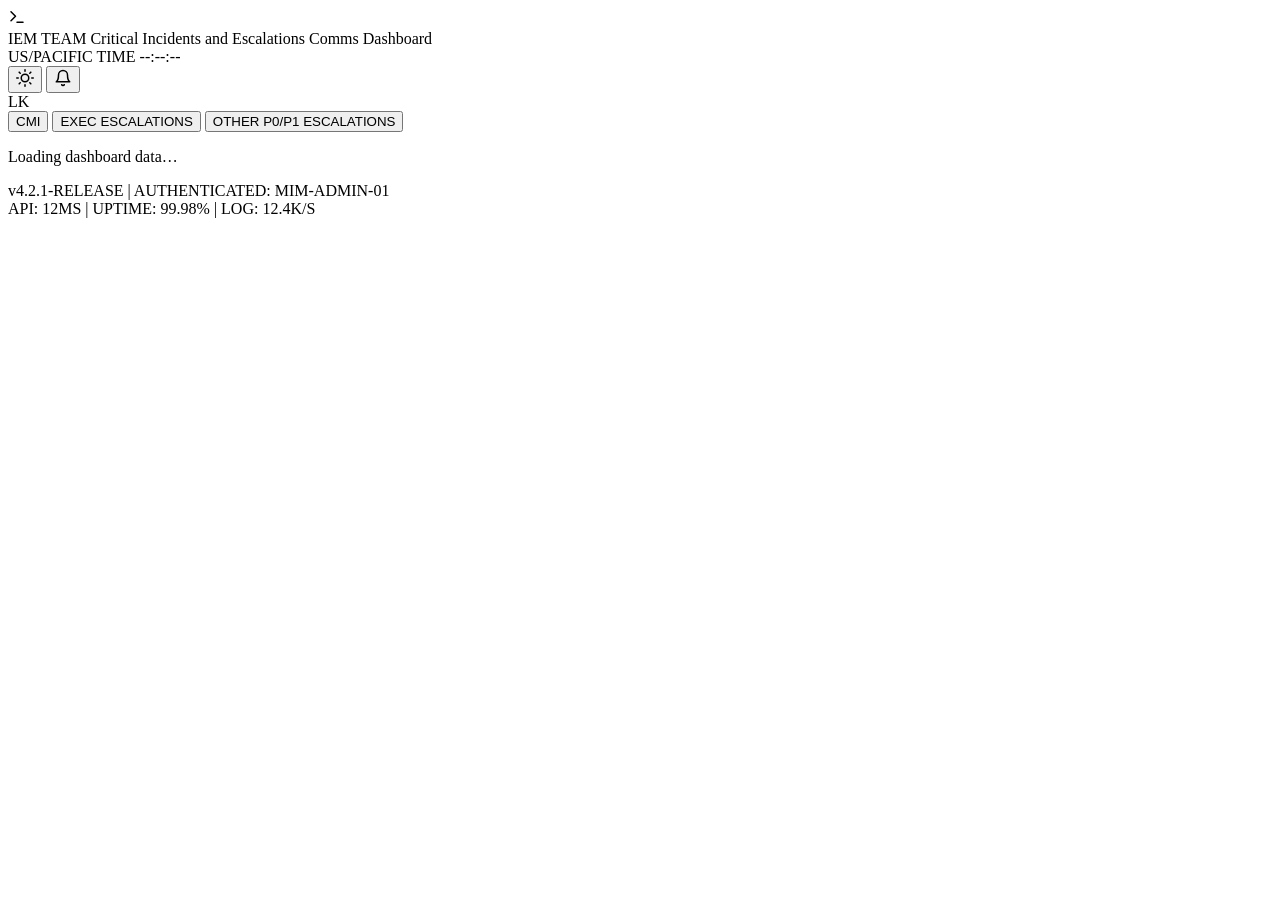
<file: cloud-major-incident-dashboard/gas/Index.html>
<!DOCTYPE html>
<html lang="en">
<head>
  <meta charset="UTF-8" />
  <meta name="viewport" content="width=device-width, initial-scale=1.0" />
  <title>Critical Incidents and Escalations Comms Dashboard</title>
  <?!= include('Styles') ?>
</head>
<body class="theme-dark" data-theme="dark">

  <!-- ── TOP NAV ───────────────────────────────────────────────────────── -->
  <nav class="topnav" role="banner">
    <div class="topnav-left">
      <div class="logo-block" aria-hidden="true">
        <svg width="18" height="18" viewBox="0 0 24 24" fill="none" stroke="currentColor" stroke-width="2" stroke-linecap="round" stroke-linejoin="round"><polyline points="4 17 10 11 4 5"/><line x1="12" y1="19" x2="20" y2="19"/></svg>
      </div>
      <div class="title-block">
        <span class="team-label">IEM TEAM</span>
        <span class="dashboard-title">Critical Incidents and Escalations Comms Dashboard</span>
      </div>
    </div>
    <div class="topnav-right">
      <div class="clock-block" aria-live="polite" aria-label="US Pacific Time">
        <span class="clock-label">US/PACIFIC TIME</span>
        <span class="clock-value" id="clock">--:--:--</span>
      </div>
      <button class="icon-btn theme-toggle" id="themeToggleBtn" aria-label="Toggle colour theme" title="Toggle theme">
        <svg id="themeIconDark" width="18" height="18" viewBox="0 0 24 24" fill="none" stroke="currentColor" stroke-width="2" stroke-linecap="round" stroke-linejoin="round"><circle cx="12" cy="12" r="5"/><line x1="12" y1="1" x2="12" y2="3"/><line x1="12" y1="21" x2="12" y2="23"/><line x1="4.22" y1="4.22" x2="5.64" y2="5.64"/><line x1="18.36" y1="18.36" x2="19.78" y2="19.78"/><line x1="1" y1="12" x2="3" y2="12"/><line x1="21" y1="12" x2="23" y2="12"/><line x1="4.22" y1="19.78" x2="5.64" y2="18.36"/><line x1="18.36" y1="5.64" x2="19.78" y2="4.22"/></svg>
        <svg id="themeIconLight" width="18" height="18" viewBox="0 0 24 24" fill="none" stroke="currentColor" stroke-width="2" stroke-linecap="round" stroke-linejoin="round" style="display:none"><path d="M21 12.79A9 9 0 1 1 11.21 3 7 7 0 0 0 21 12.79z"/></svg>
      </button>
      <button class="icon-btn notif-btn" aria-label="Notifications" title="Notification Center">
        <svg width="18" height="18" viewBox="0 0 24 24" fill="none" stroke="currentColor" stroke-width="2" stroke-linecap="round" stroke-linejoin="round"><path d="M18 8A6 6 0 0 0 6 8c0 7-3 9-3 9h18s-3-2-3-9"/><path d="M13.73 21a2 2 0 0 1-3.46 0"/></svg>
        <span class="notif-dot" aria-hidden="true"></span>
      </button>
      <div class="avatar" title="Logged in as Likitha (LK)" aria-label="User: Likitha">LK</div>
    </div>
  </nav>

  <!-- ── TAB BAR ───────────────────────────────────────────────────────── -->
  <div class="tabbar" role="tablist" aria-label="Dashboard sections">
    <button class="tab active" role="tab" aria-selected="true"  data-tab="CMI"                    id="tab-CMI">CMI</button>
    <button class="tab"        role="tab" aria-selected="false" data-tab="EXEC_ESCALATIONS"        id="tab-EXEC">EXEC ESCALATIONS</button>
    <button class="tab"        role="tab" aria-selected="false" data-tab="OTHER_P0_P1_ESCALATIONS" id="tab-OTHER">OTHER P0/P1 ESCALATIONS</button>
  </div>

  <!-- ── MAIN ──────────────────────────────────────────────────────────── -->
  <main class="main-content" role="main">

    <!-- Loading state -->
    <div id="loadingState" class="state-panel" role="status" aria-live="polite">
      <div class="spinner" aria-hidden="true"></div>
      <p>Loading dashboard data…</p>
    </div>

    <!-- Error state -->
    <div id="errorState" class="state-panel" style="display:none" role="alert">
      <svg width="40" height="40" viewBox="0 0 24 24" fill="none" stroke="currentColor" stroke-width="1.5" stroke-linecap="round" stroke-linejoin="round" aria-hidden="true"><path d="M10.29 3.86L1.82 18a2 2 0 001.71 3h16.94a2 2 0 001.71-3L13.71 3.86a2 2 0 00-3.42 0z"/><line x1="12" y1="9" x2="12" y2="13"/><line x1="12" y1="17" x2="12.01" y2="17"/></svg>
      <p id="errorMsg">Failed to load data.</p>
      <button class="btn-secondary" onclick="loadDashboard()">Retry</button>
    </div>

    <!-- Dashboard (shown after data loads) -->
    <div id="dashboardContent" style="display:none">

      <!-- ── CMI TAB ─────────────────────────────────────────────────── -->
      <div class="tab-panel" id="panel-CMI" role="tabpanel" aria-labelledby="tab-CMI">
        <!-- Active banner -->
        <section class="banner" id="cmi-banner">
          <div class="banner-bg-icon" aria-hidden="true">
            <svg width="140" height="140" viewBox="0 0 24 24" fill="none" stroke="currentColor" stroke-width="1" stroke-linecap="round" stroke-linejoin="round"><path d="M12 22s8-4 8-10V5l-8-3-8 3v7c0 6 8 10 8 10z"/></svg>
          </div>
          <div class="banner-inner">
            <div class="banner-meta">
              <span class="badge badge-red">Critical Active</span>
              <span class="mono text-xs muted">Duration: 0h 45m</span>
            </div>
            <h2 class="banner-title" id="cmi-banner-title">—</h2>
            <div class="banner-actions">
              <a href="http://go/ocm-panic" target="_blank" rel="noopener noreferrer" class="btn-primary">Join War Room</a>
              <a href="https://pantheon.corp.google.com/servicehealth/incidents" target="_blank" rel="noopener noreferrer" class="btn-outline">Personalized Service Health (PSH)</a>
            </div>
          </div>
        </section>

        <div class="grid-layout">
          <div class="col-main">
            <!-- Incident table: CMI -->
            <section class="card">
              <div class="card-header">
                <span class="section-label">Cloud Major Incident</span>
                <div class="header-pills">
                  <span class="pill">ALL</span>
                  <span class="pill pill-red">CRITICAL</span>
                </div>
              </div>
              <div class="table-wrap">
                <table class="incident-table" aria-label="CMI incidents">
                  <thead><tr>
                    <th>OMG ID</th>
                    <th>Severity</th>
                    <th>Status</th>
                    <th>Service Name</th>
                    <th>Regions/Zone</th>
                    <th class="text-right">CMI Updates</th>
                  </tr></thead>
                  <tbody id="cmi-tbody"></tbody>
                </table>
              </div>
            </section>

            <!-- Comms blast panel (CMI) -->
            <div id="cmi-comms-panel"></div>
          </div>

          <aside class="col-aside">
            <!-- On-call cards -->
            <section class="card" id="oncall-panel-cmi">
              <div class="card-header"><span class="section-label">Primary Response Roster</span></div>
              <div id="oncall-roster-cmi" class="oncall-roster"></div>
            </section>
            <!-- Case metrics -->
            <section class="card metrics-card">
              <div class="metric-row">
                <span class="metric-label"># Cases Enterprise/Platinum</span>
                <div class="metric-values">
                  <span class="metric-num">0</span><span class="metric-unit">GCP</span>
                  <span class="divider"></span>
                  <span class="metric-num">0</span><span class="metric-unit">GWS</span>
                </div>
              </div>
              <div class="metric-row">
                <span class="metric-label"># Cases Total</span>
                <div class="metric-values">
                  <span class="metric-num">0</span><span class="metric-unit">GCP</span>
                  <span class="divider"></span>
                  <span class="metric-num">0</span><span class="metric-unit">GWS</span>
                </div>
              </div>
            </section>
            <!-- Impacted customers -->
            <div id="cmi-customers-panel"></div>
          </aside>
        </div>
      </div>

      <!-- ── EXEC ESCALATIONS TAB ────────────────────────────────────── -->
      <div class="tab-panel" id="panel-EXEC_ESCALATIONS" role="tabpanel" aria-labelledby="tab-EXEC" style="display:none">
        <div class="subheader">
          <span class="section-label">P0 ACTIVE EXEC ESC.</span>
          <span class="pill">ALL</span>
        </div>

        <div class="grid-layout">
          <div class="col-main">
            <section class="card">
              <div class="table-wrap">
                <table class="incident-table" aria-label="Exec escalation incidents">
                  <thead><tr>
                    <th>Requesting POC</th>
                    <th>IEM Bug/Vector Case</th>
                    <th>Product Area</th>
                    <th>Status</th>
                    <th>Customer Name</th>
                    <th>Issue Details</th>
                    <th class="text-right">Exec Updates</th>
                  </tr></thead>
                  <tbody id="exec-tbody"></tbody>
                </table>
              </div>
            </section>
            <div id="exec-comms-panel"></div>
          </div>

          <aside class="col-aside">
            <!-- On-call contact cards -->
            <section class="card">
              <div class="card-header"><span class="section-label">On-Call Contacts</span></div>
              <div id="oncall-roster-exec" class="oncall-roster"></div>
            </section>
          </aside>
        </div>
      </div>

      <!-- ── OTHER P0/P1 ESCALATIONS TAB ────────────────────────────── -->
      <div class="tab-panel" id="panel-OTHER_P0_P1_ESCALATIONS" role="tabpanel" aria-labelledby="tab-OTHER" style="display:none">
        <div class="subheader">
          <span class="section-label">OTHER P0/P1 ESCALATIONS</span>
          <span class="pill">ALL</span>
        </div>

        <div class="grid-layout">
          <div class="col-main">
            <section class="card">
              <div class="table-wrap">
                <table class="incident-table" aria-label="Other P0/P1 escalations">
                  <thead><tr>
                    <th>Requesting POC</th>
                    <th>IEM Bug/Vector Case</th>
                    <th>Product Area</th>
                    <th>Status</th>
                    <th>Customer Name</th>
                    <th>Issue Details</th>
                    <th class="text-right">Updates</th>
                  </tr></thead>
                  <tbody id="other-tbody"></tbody>
                </table>
              </div>
            </section>
            <div id="other-comms-panel"></div>
          </div>
          <aside class="col-aside">
            <section class="card">
              <div class="card-header"><span class="section-label">On-Call Contacts</span></div>
              <div id="oncall-roster-other" class="oncall-roster"></div>
            </section>
          </aside>
        </div>
      </div>

    </div><!-- /dashboardContent -->
  </main>

  <!-- ── FOOTER ────────────────────────────────────────────────────────── -->
  <footer class="footer" role="contentinfo">
    <div class="footer-left" id="footer-left">v4.2.1-RELEASE | AUTHENTICATED: MIM-ADMIN-01</div>
    <div class="footer-right" id="footer-right">API: 12MS | UPTIME: 99.98% | LOG: 12.4K/S</div>
  </footer>

  <!-- ── COMMS LOG MODAL ────────────────────────────────────────────────── -->
  <div class="modal-backdrop" id="logModalBackdrop" aria-hidden="true" style="display:none" role="dialog" aria-modal="true" aria-labelledby="modalTitle">
    <div class="modal">
      <div class="modal-header">
        <h3 class="modal-title" id="modalTitle">Comms Log</h3>
        <button class="icon-btn modal-close" id="modalCloseBtn" aria-label="Close communications log">
          <svg width="18" height="18" viewBox="0 0 24 24" fill="none" stroke="currentColor" stroke-width="2" stroke-linecap="round" stroke-linejoin="round"><line x1="18" y1="6" x2="6" y2="18"/><line x1="6" y1="6" x2="18" y2="18"/></svg>
        </button>
      </div>
      <div class="modal-body">
        <div id="modalLoading" class="state-panel compact"><div class="spinner"></div><p>Loading log…</p></div>
        <div id="modalError"   class="state-panel compact" style="display:none" role="alert"><p id="modalErrorMsg">Failed to load log.</p></div>
        <div id="modalLog"     style="display:none"></div>
      </div>
    </div>
  </div>

  <!-- ── TOAST ─────────────────────────────────────────────────────────── -->
  <div class="toast" id="toast" role="status" aria-live="polite" aria-atomic="true" style="display:none"></div>

  <?!= include('ClientScript') ?>
</body>
</html>
</file>
